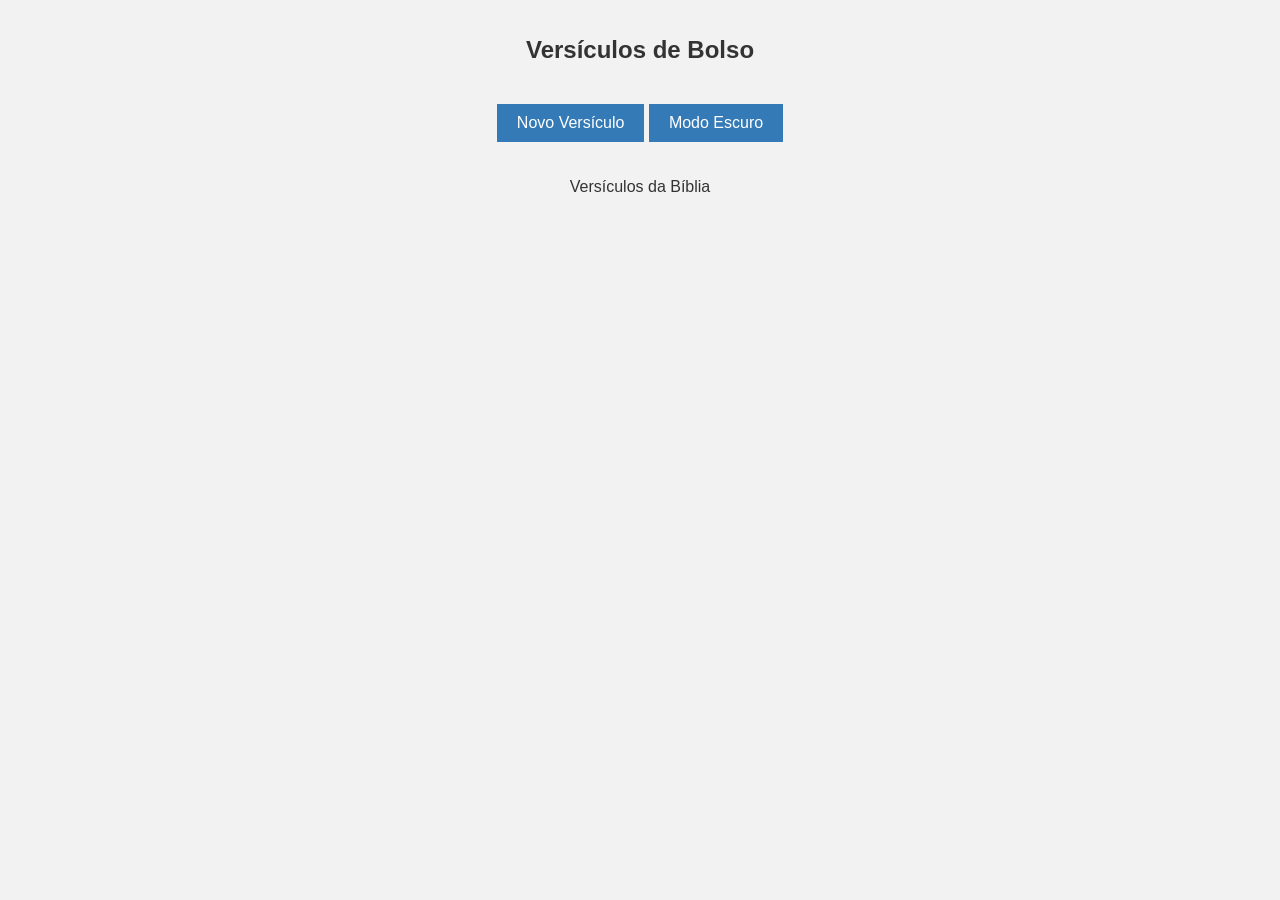
<file: index.html>
<!DOCTYPE html>
<html lang="en">
<head>
  <meta charset="UTF-8">
  <meta name="viewport" content="width=device-width, initial-scale=1.0">
  <link rel="stylesheet" href="style.css">
  <script async src="https://pagead2.googlesyndication.com/pagead/js/adsbygoogle.js?client=ca-pub-2538459973697183"crossorigin="anonymous"></script>
  <meta name="google-site-verification" content="dkE9nwOxHJ8-oMwLXR0DJrPiEOWObs7pxLVL6bA9WB0" />
  <script async src="https://pagead2.googlesyndication.com/pagead/js/adsbygoogle.js?client=ca-pub-2538459973697183"
     crossorigin="anonymous"></script>
  <title>Versículos de Bolso</title>
</head>
<body class="light-mode">
  <h1>Versículos de Bolso</h1>

  <div id="versiculo"></div>
  <div id="reference"></div>
  
  <div>
    <button onclick="someFunc()">Novo Versículo</button>
    <button onclick="toggleDarkMode()">Modo Escuro</button>
  </div>

  
  <footer>
    <p>Versículos da Bíblia</p>
  </footer>
  <script src="darkModeLocalStorage.js"></script>
  <script src="reloadPage.js"></script>
  <script src="randomVersiculo.js"></script>
  <script>
    function someFunc(){
      refreshPage();
    }
  </script>
</body>
</html>
</file>
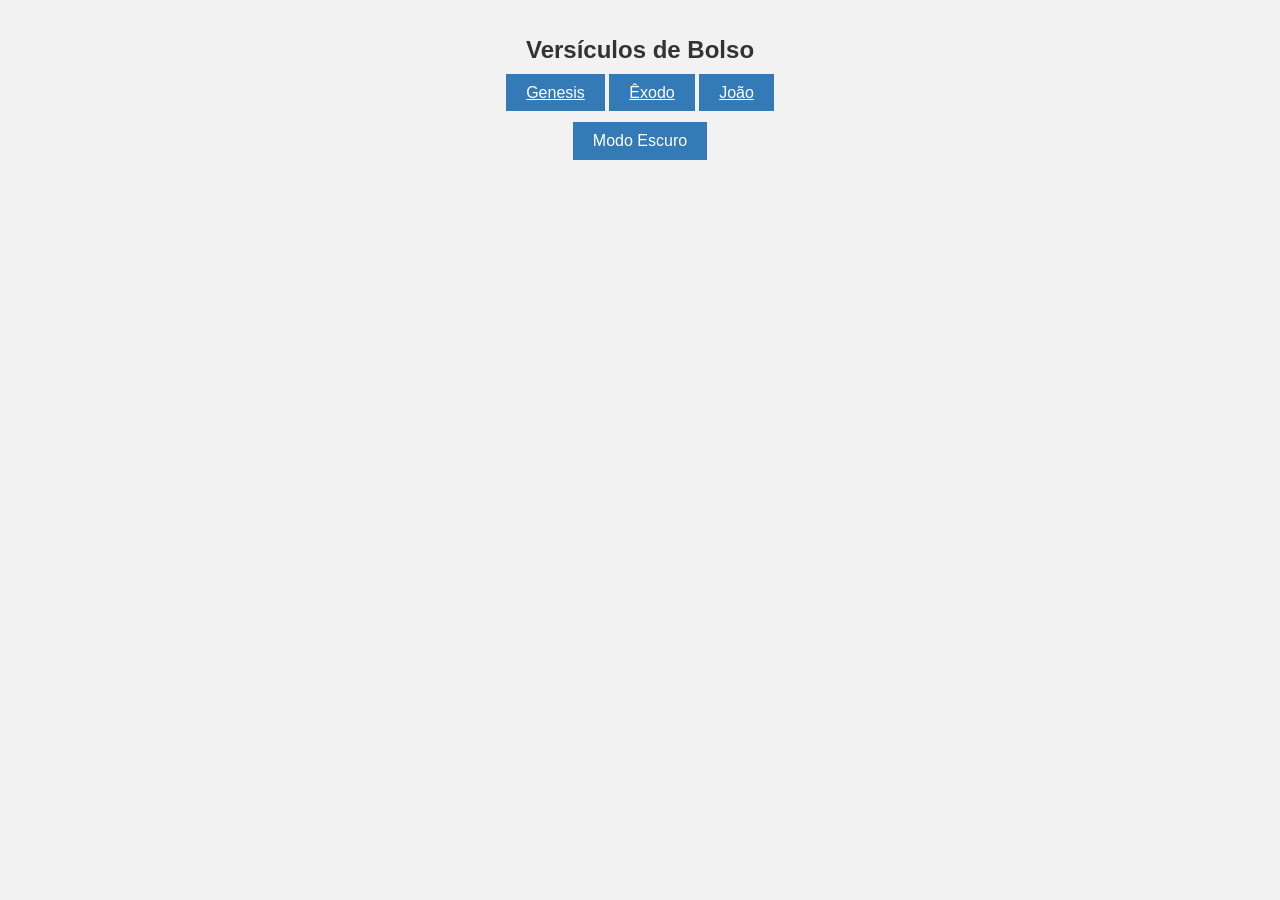
<file: docs/index.html>
<!DOCTYPE html>
<html lang="en">
<head>
  <meta charset="UTF-8">
  <meta name="viewport" content="width=device-width, initial-scale=1.0">
  <link rel="stylesheet" href="style.css">
  <title>Versículos de Bolso</title>
</head>
<body class="light-mode">
  <h1>Versículos de Bolso</h1>

  <div>
    <a href="/docs/01-geneses/geneses.html">Genesis</a>
    <a href="/docs/02-exodo/exodo.html">Êxodo</a>
    <a href="/docs/50-joao/joao.html">João</a>
  </div>
  
  <div>
    <button onclick="toggleDarkMode()">Modo Escuro</button>
  </div>

  <script src="/docs/darkModeLocalStorage.js"></script>
</body>
</html>
</file>
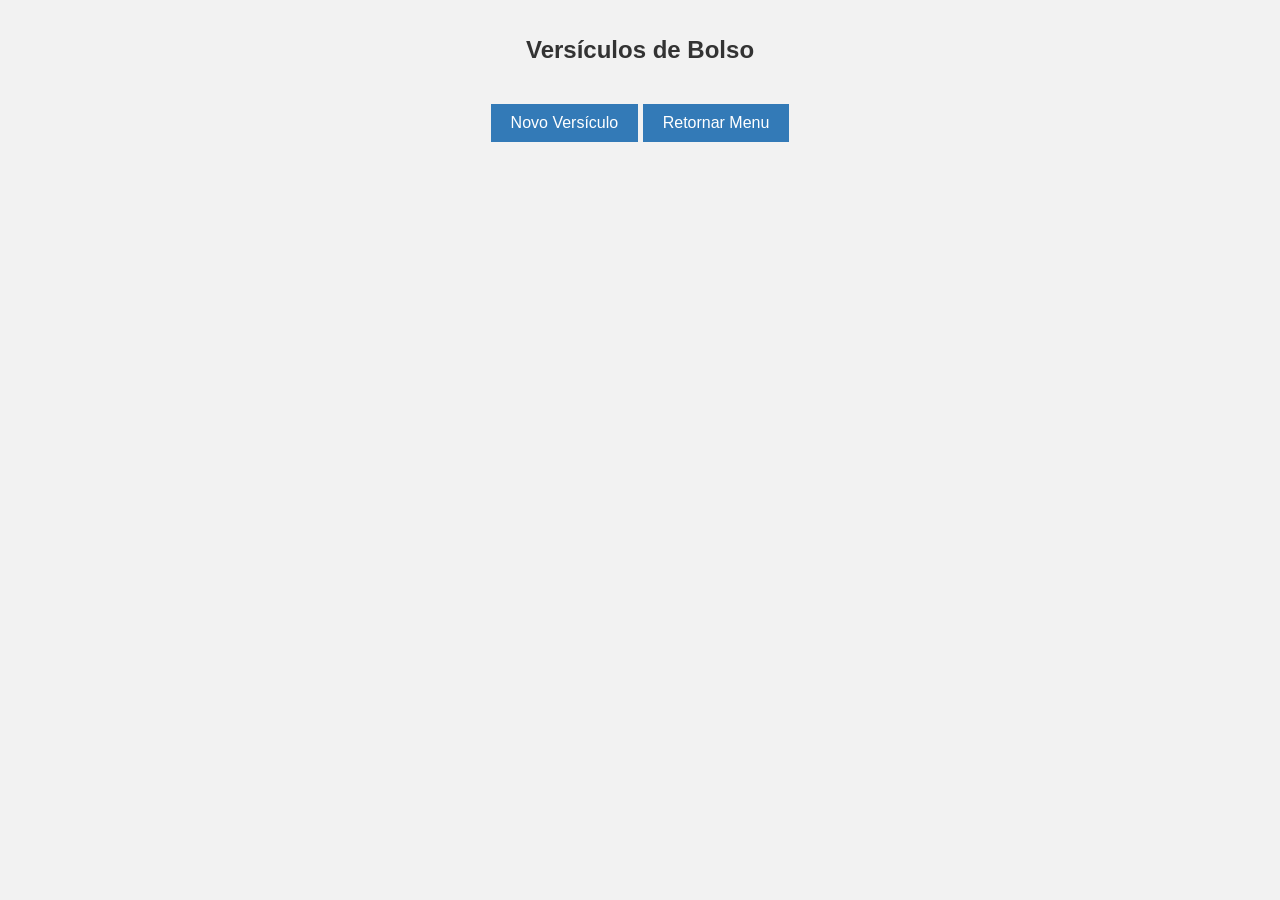
<file: 01-geneses/geneses.html>
<!DOCTYPE html>
<html lang="en">
<head>
  <meta charset="UTF-8">
  <meta name="viewport" content="width=device-width, initial-scale=1.0">
  <link rel="stylesheet" href="/style.css">
  <title>Versículos de Bolso</title>
</head>
<body class="light-mode">
  <h1>Versículos de Bolso</h1>

  <div id="versiculo"></div>
  <div id="reference"></div>

  <button onclick="refreshPage()">Novo Versículo</button>
  <button onclick="location.href='/index.html'">Retornar Menu</button>

  <script src="/reloadPage.js"></script>
  <script src="/01-geneses/gerarVersiculoGeneses.js"></script>
  <script src="/darkModeLocalStorage.js"></script>
</body>
</html>
</file>
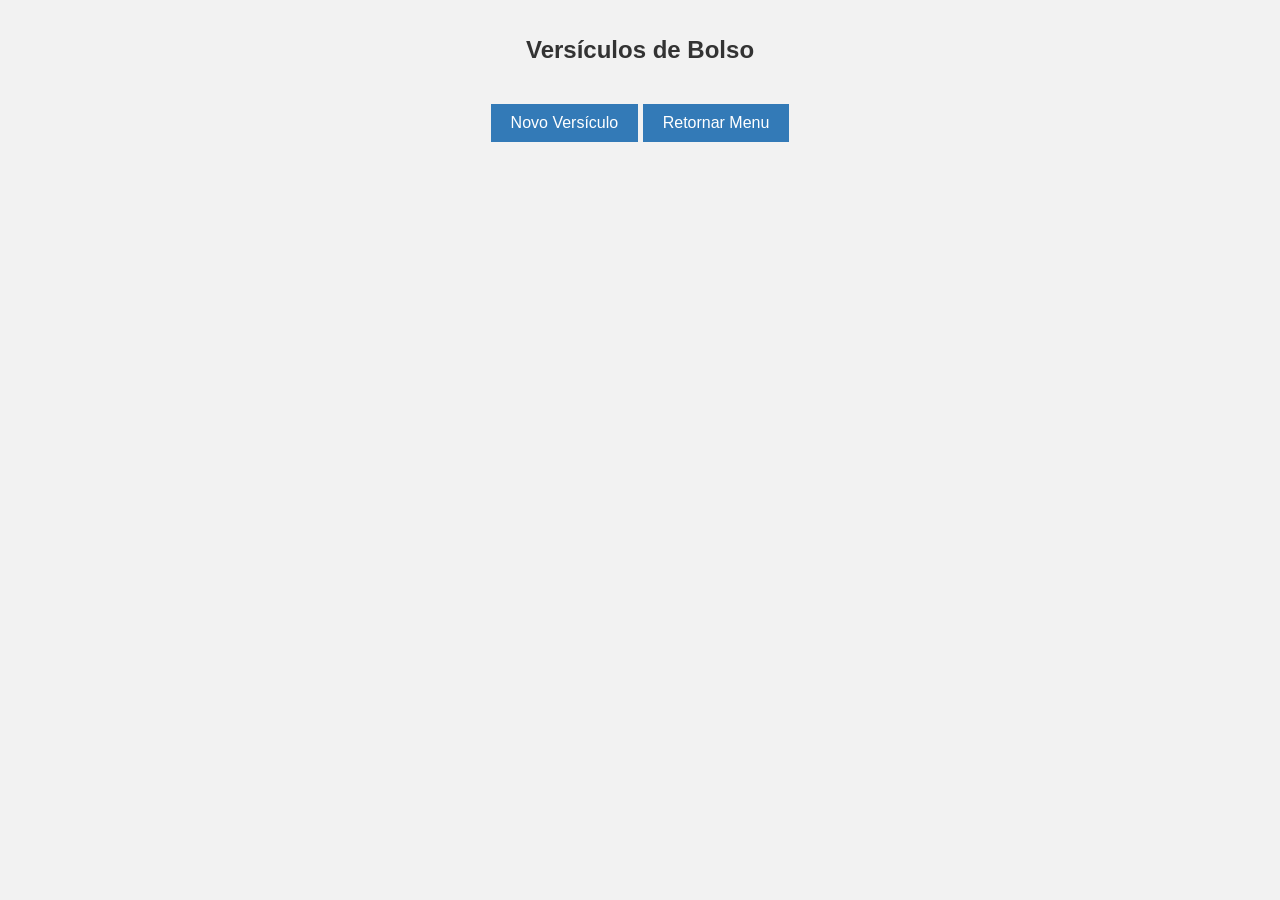
<file: 02-exodo/exodo.html>
<!DOCTYPE html>
<html lang="en">
<head>
  <meta charset="UTF-8">
  <meta name="viewport" content="width=device-width, initial-scale=1.0">
  <link rel="stylesheet" href="/style.css">
  <title>Versículos de Bolso</title>
</head>
<body class="light-mode">
  <h1>Versículos de Bolso</h1>

  <div id="versiculo"></div>
  <div id="reference"></div>

  <button onclick="refreshPage()">Novo Versículo</button>
  <button onclick="location.href='/index.html'">Retornar Menu</button>

  <script src="/reloadPage.js"></script>
  <script src="/02-exodo/gerarVersiculoExodo.js"></script>
  <script src="/darkModeLocalStorage.js"></script>
</body>
</html>
</file>
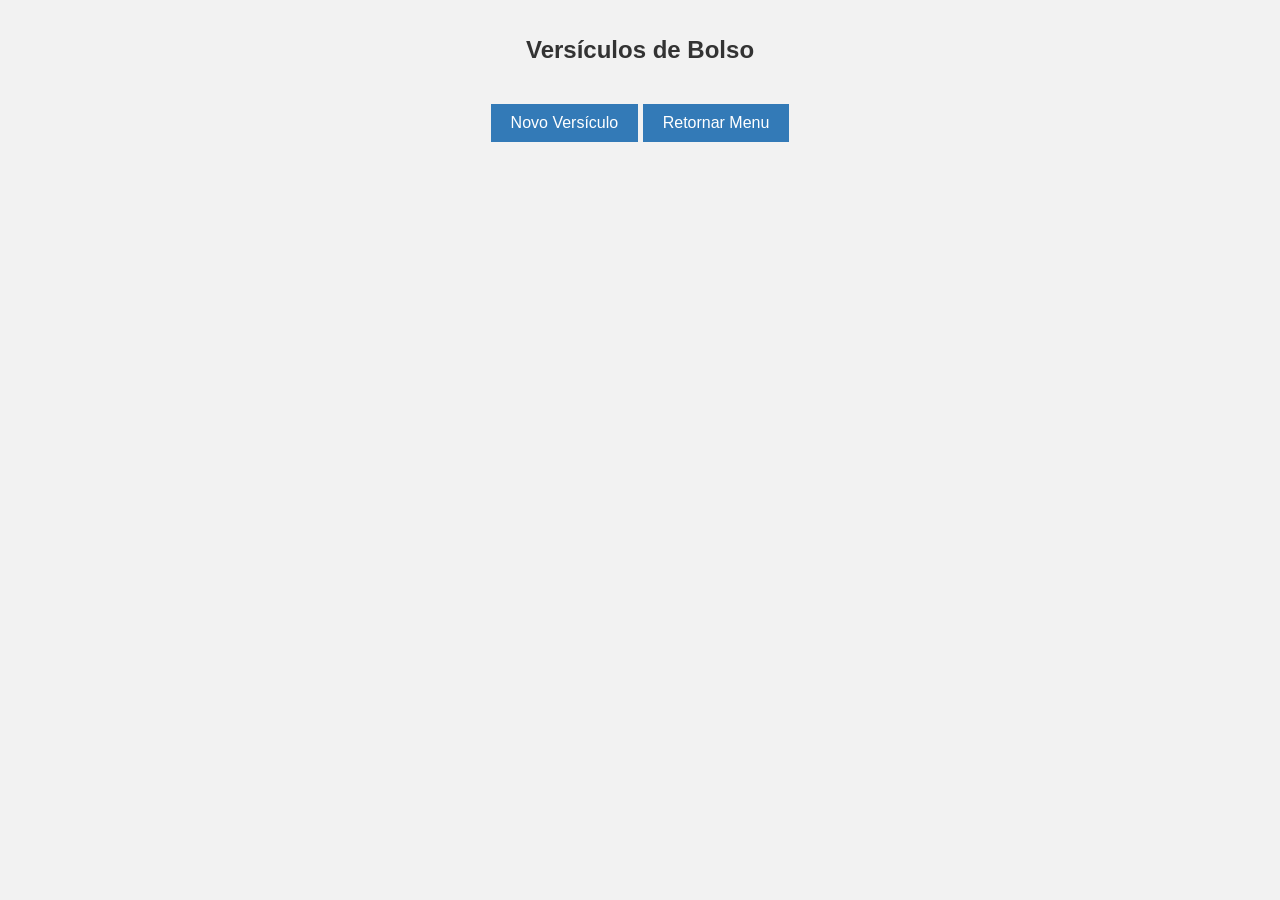
<file: 50-joao/joao.html>
<!DOCTYPE html>
<html lang="en">
<head>
  <meta charset="UTF-8">
  <meta name="viewport" content="width=device-width, initial-scale=1.0">
  <link rel="stylesheet" href="/style.css">
  <title>Versículos de Bolso</title>
</head>
<body class="light-mode">
  <h1>Versículos de Bolso</h1>

  <div id="versiculo"></div>
  <div id="reference"></div>

  <button onclick="refreshPage()">Novo Versículo</button>
  <button onclick="location.href='/index.html'">Retornar Menu</button>

  <script src="/reloadPage.js"></script>
  <script src="/50-joao/gerarVersiculoJoao.js"></script>
  <script src="/darkModeLocalStorage.js"></script>
</body>
</html>
</file>
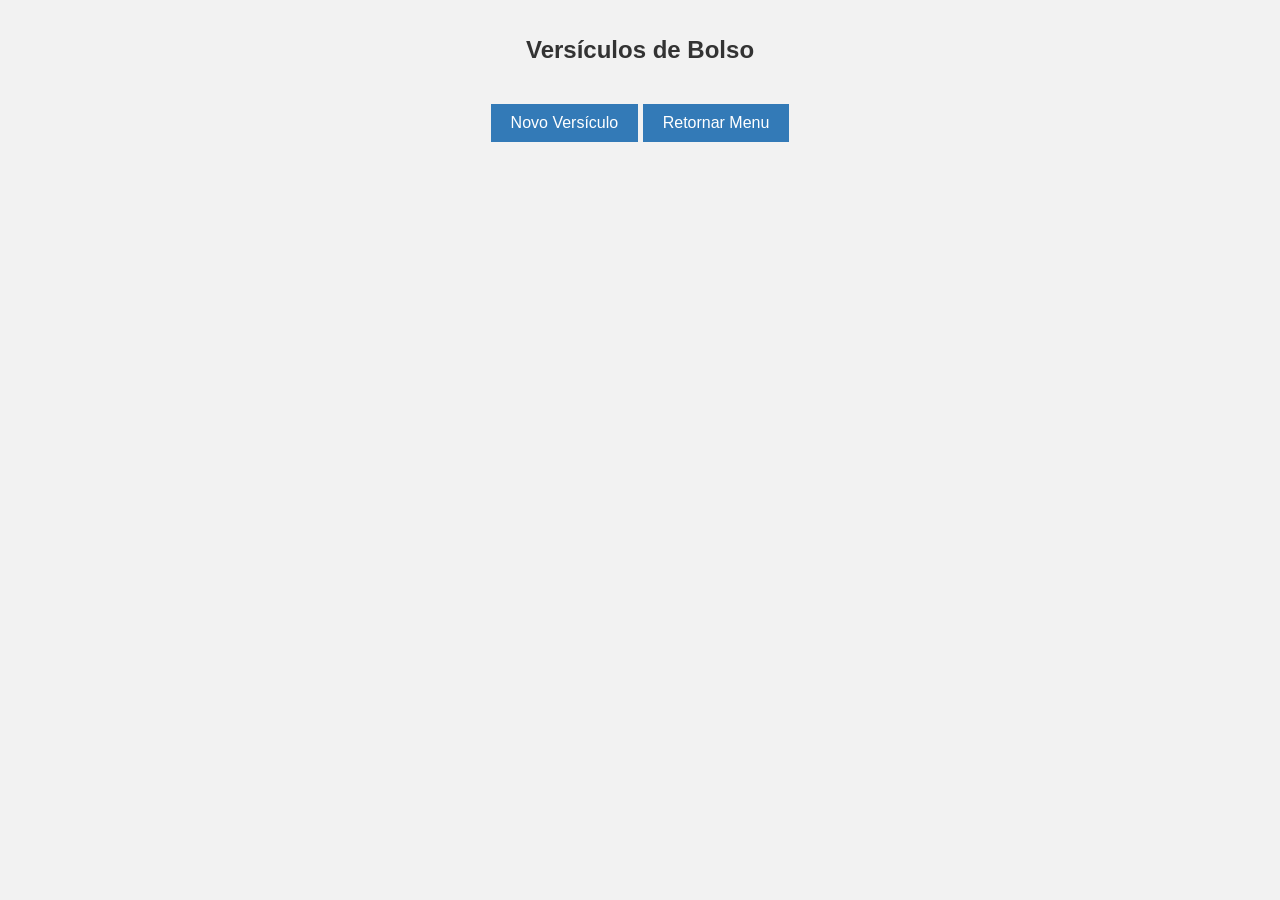
<file: docs/01-geneses/geneses.html>
<!DOCTYPE html>
<html lang="en">
<head>
  <meta charset="UTF-8">
  <meta name="viewport" content="width=device-width, initial-scale=1.0">
  <link rel="stylesheet" href="/docs/style.css">
  <title>Versículos de Bolso</title>
</head>
<body class="light-mode">
  <h1>Versículos de Bolso</h1>

  <div id="versiculo"></div>
  <div id="reference"></div>

  <button onclick="refreshPage()">Novo Versículo</button>
  <button onclick="location.href='/docs/index.html'">Retornar Menu</button>

  <script src="/docs/reloadPage.js"></script>
  <script src="/docs/01-geneses/gerarVersiculoGeneses.js"></script>
  <script src="/docs/darkModeLocalStorage.js"></script>
</body>
</html>
</file>
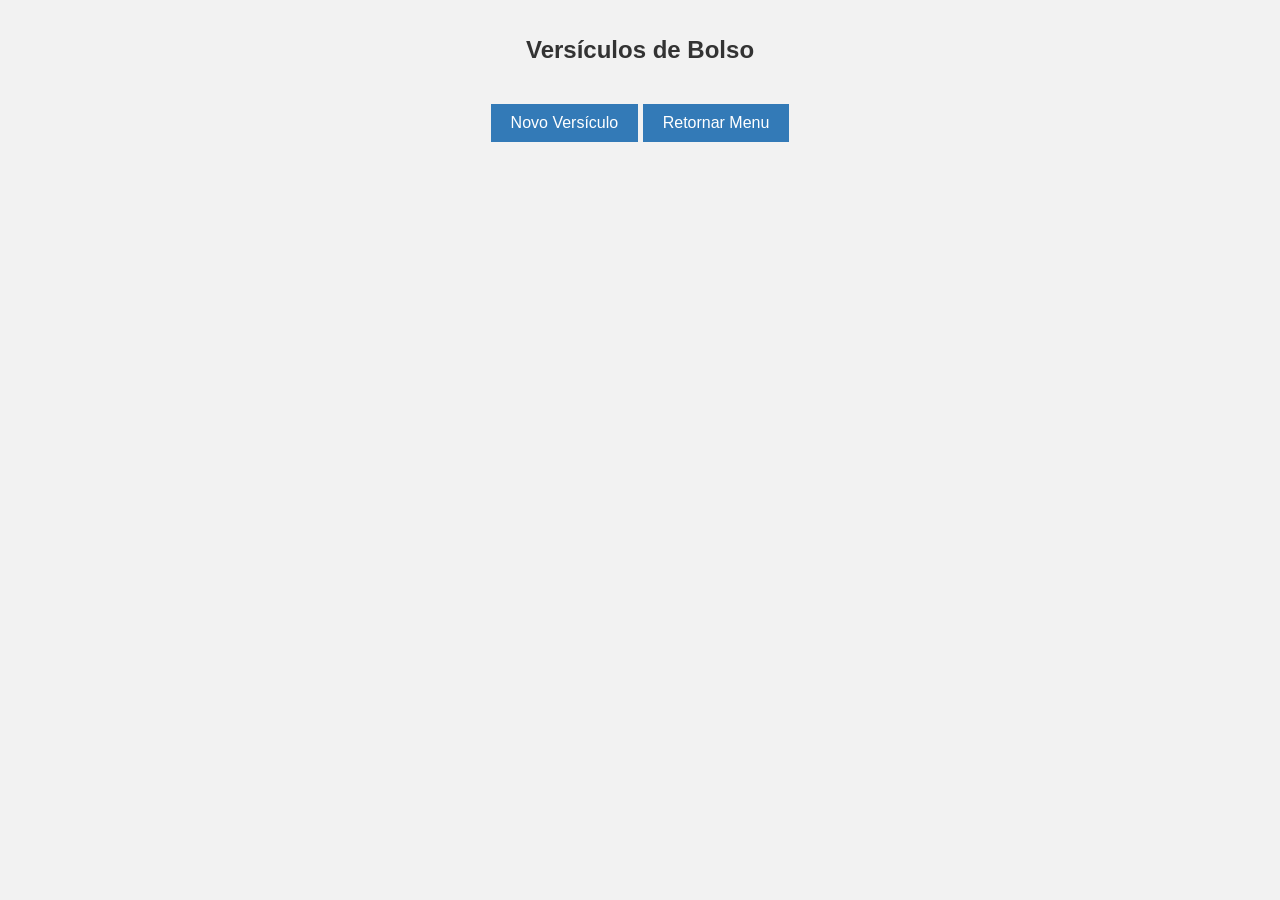
<file: docs/02-exodo/exodo.html>
<!DOCTYPE html>
<html lang="en">
<head>
  <meta charset="UTF-8">
  <meta name="viewport" content="width=device-width, initial-scale=1.0">
  <link rel="stylesheet" href="/docs/style.css">
  <title>Versículos de Bolso</title>
</head>
<body class="light-mode">
  <h1>Versículos de Bolso</h1>

  <div id="versiculo"></div>
  <div id="reference"></div>

  <button onclick="refreshPage()">Novo Versículo</button>
  <button onclick="location.href='/docs/index.html'">Retornar Menu</button>

  <script src="/docs/reloadPage.js"></script>
  <script src="/docs/02-exodo/gerarVersiculoExodo.js"></script>
  <script src="/docs/darkModeLocalStorage.js"></script>
</body>
</html>
</file>
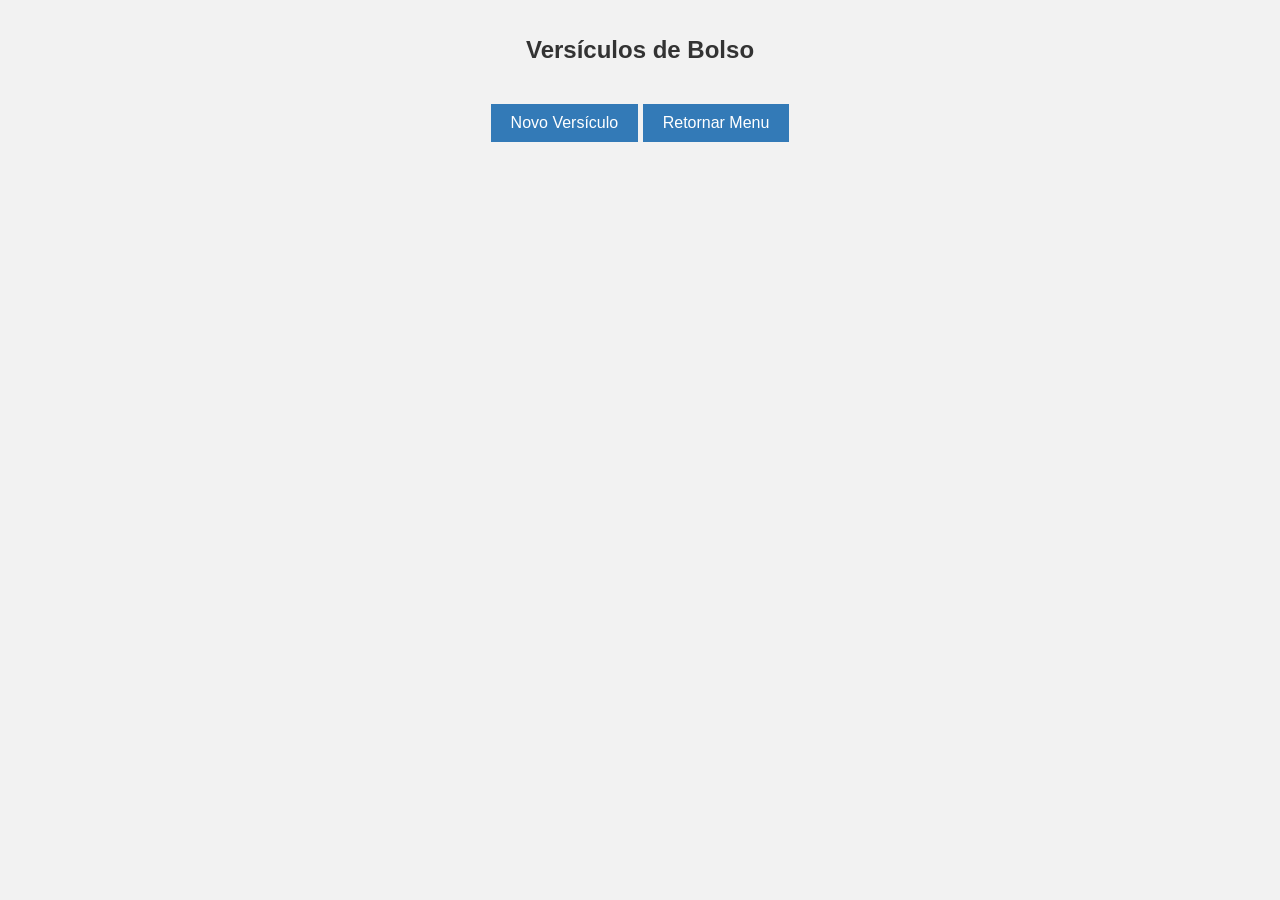
<file: docs/50-joao/joao.html>
<!DOCTYPE html>
<html lang="en">
<head>
  <meta charset="UTF-8">
  <meta name="viewport" content="width=device-width, initial-scale=1.0">
  <link rel="stylesheet" href="/docs/style.css">
  <title>Versículos de Bolso</title>
</head>
<body class="light-mode">
  <h1>Versículos de Bolso</h1>

  <div id="versiculo"></div>
  <div id="reference"></div>

  <button onclick="refreshPage()">Novo Versículo</button>
  <button onclick="location.href='/docs/index.html'">Retornar Menu</button>

  <script src="/docs/reloadPage.js"></script>
  <script src="/docs/50-joao/gerarVersiculoJoao.js"></script>
  <script src="/docs/darkModeLocalStorage.js"></script>
</body>
</html>
</file>
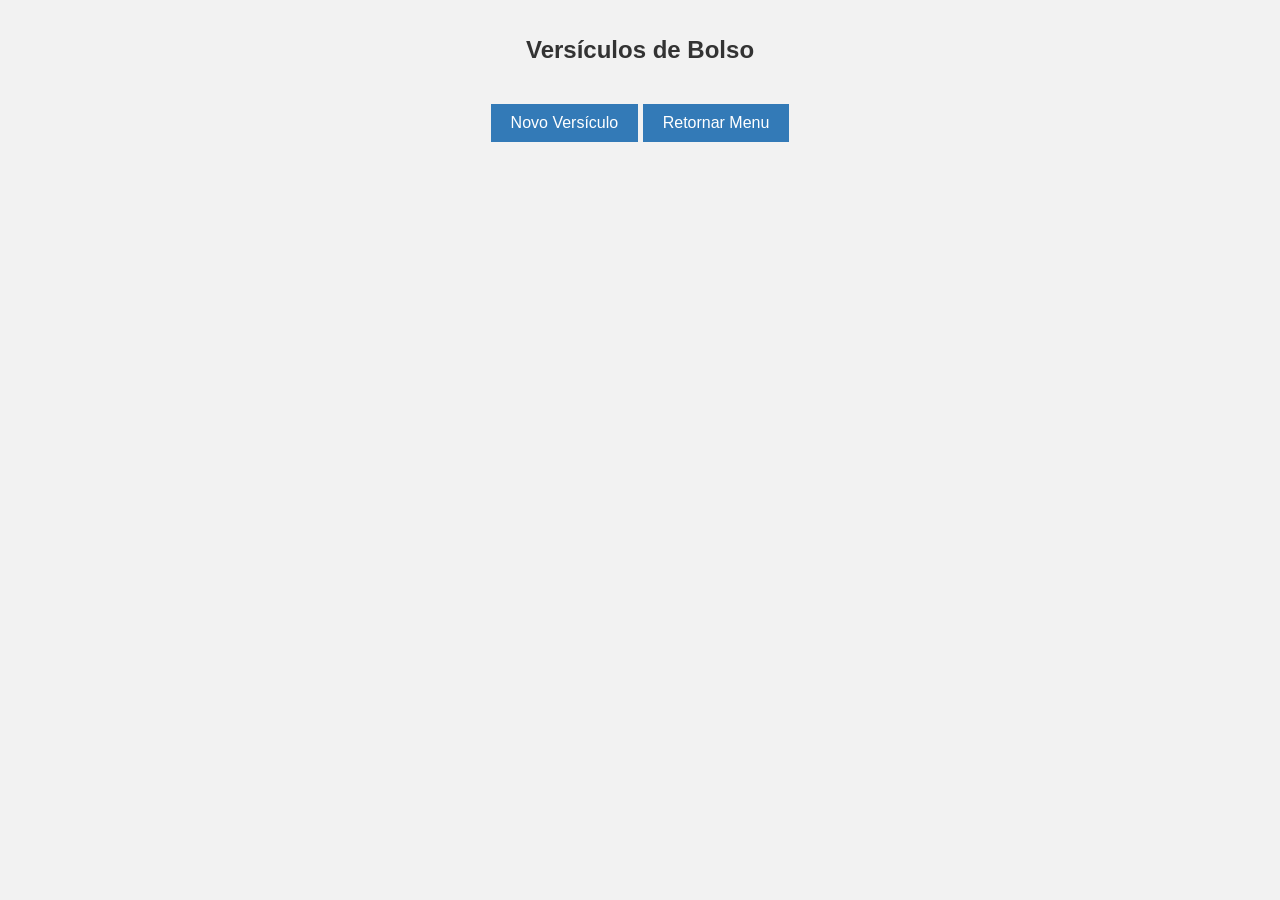
<file: src/01-geneses/geneses.html>
<!DOCTYPE html>
<html lang="en">
<head>
  <meta charset="UTF-8">
  <meta name="viewport" content="width=device-width, initial-scale=1.0">
  <link rel="stylesheet" href="/style.css">
  <title>Versículos de Bolso</title>
</head>
<body class="light-mode">
  <h1>Versículos de Bolso</h1>

  <div id="versiculo"></div>
  <div id="reference"></div>

  <button onclick="refreshPage()">Novo Versículo</button>
  <button onclick="location.href='/index.html'">Retornar Menu</button>

  <script src="/src/reloadPage.js"></script>
  <script src="/src/01-geneses/gerarVersiculoGeneses.js"></script>
  <script src="/src/darkModeLocalStorage.js"></script>
</body>
</html>
</file>
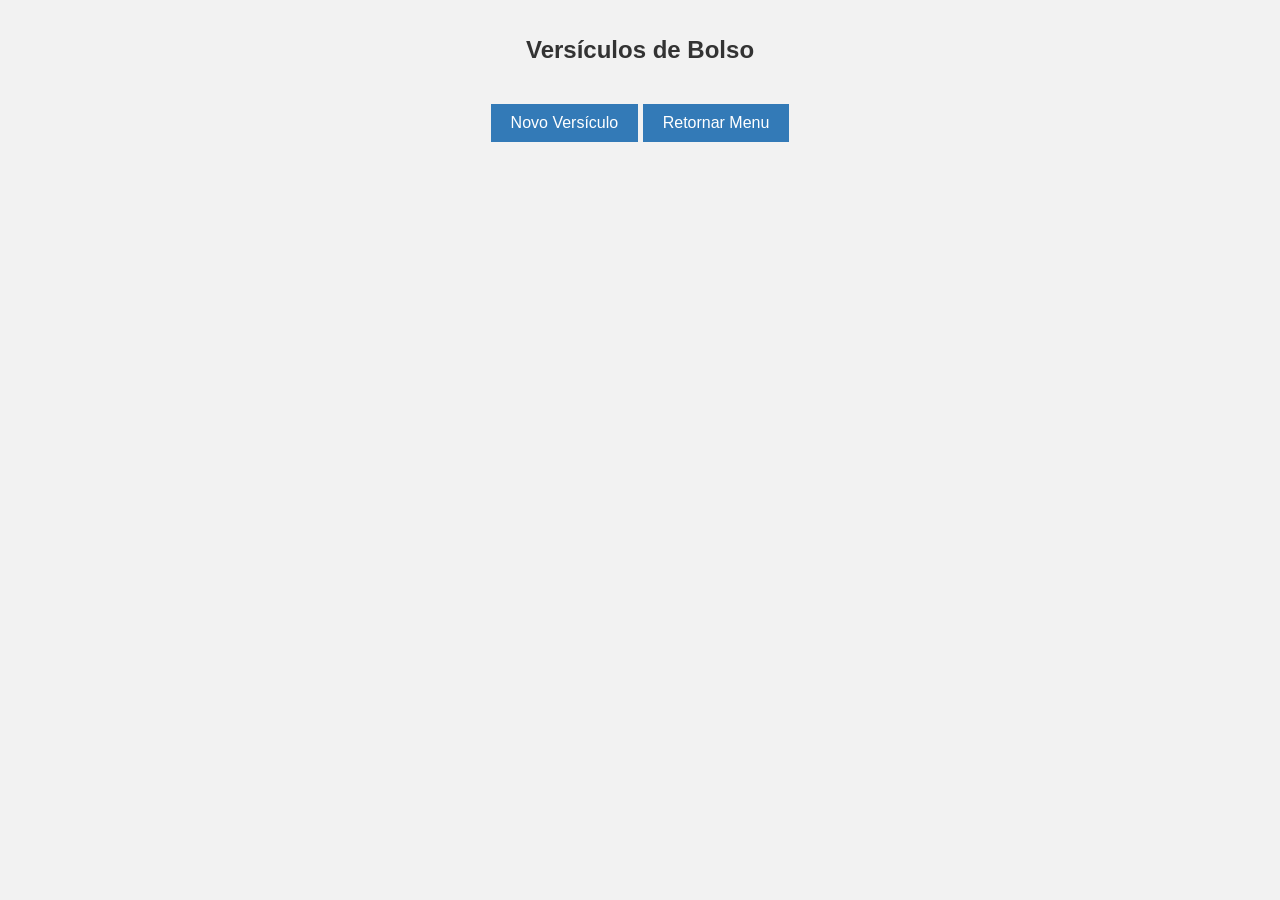
<file: src/02-exodo/exodo.html>
<!DOCTYPE html>
<html lang="en">
<head>
  <meta charset="UTF-8">
  <meta name="viewport" content="width=device-width, initial-scale=1.0">
  <link rel="stylesheet" href="/style.css">
  <title>Versículos de Bolso</title>
</head>
<body class="light-mode">
  <h1>Versículos de Bolso</h1>

  <div id="versiculo"></div>
  <div id="reference"></div>

  <button onclick="refreshPage()">Novo Versículo</button>
  <button onclick="location.href='/index.html'">Retornar Menu</button>

  <script src="/src/reloadPage.js"></script>
  <script src="/src/02-exodo/gerarVersiculoExodo.js"></script>
  <script src="/src/darkModeLocalStorage.js"></script>
</body>
</html>
</file>
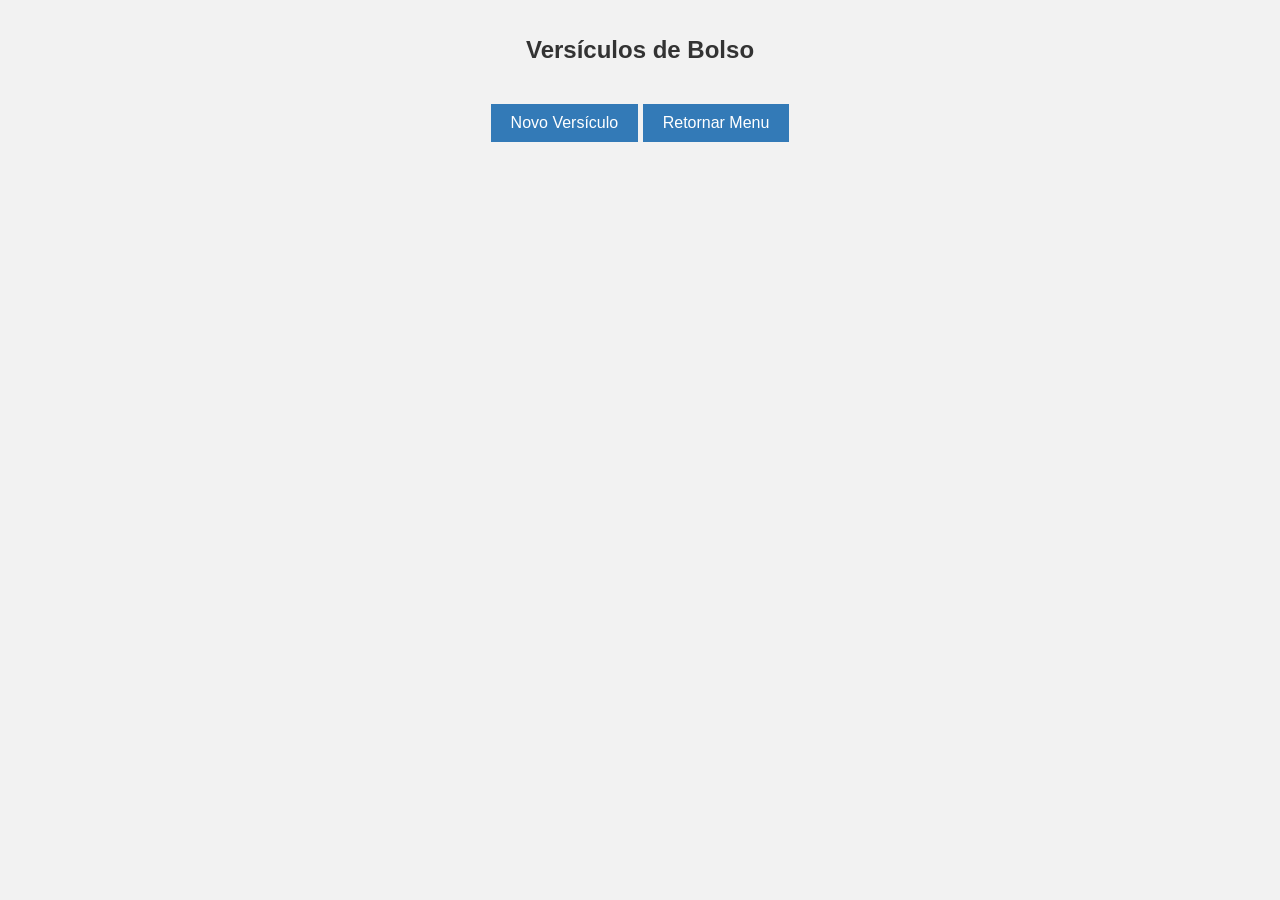
<file: src/50-joao/joao.html>
<!DOCTYPE html>
<html lang="en">
<head>
  <meta charset="UTF-8">
  <meta name="viewport" content="width=device-width, initial-scale=1.0">
  <link rel="stylesheet" href="/style.css">
  <title>Versículos de Bolso</title>
</head>
<body class="light-mode">
  <h1>Versículos de Bolso</h1>

  <div id="versiculo"></div>
  <div id="reference"></div>

  <button onclick="refreshPage()">Novo Versículo</button>
  <button onclick="location.href='/index.html'">Retornar Menu</button>

  <script src="/src/reloadPage.js"></script>
  <script src="/src/50-joao/gerarVersiculoJoao.js"></script>
  <script src="/src/darkModeLocalStorage.js"></script>
</body>
</html>
</file>
<file: style.css>
/* Estilos CSS para o modo light (claro) */
body.light-mode {
    background-color: #f2f2f2;
    color: #333;
  }

  /* Estilos CSS para o modo dark (escuro) */
  body.dark-mode {
    background-color: #333;
    color: #fff;
  }

  /* Estilos CSS compartilhados */
  body {
    font-family: Arial, sans-serif;
    padding: 20px;
    max-width: 600px;
    margin: 0 auto;
    text-align: center;
  }

  h1 {
    font-size: 24px;
    margin-bottom: 20px;
  }

  #versiculo {
    font-size: 18px;
    margin-bottom: 10px;
  }

  #reference {
    font-style: italic;
    margin-bottom: 20px;
  }

  button {
    background-color: #337ab7;
    color: #fff;
    border: none;
    padding: 10px 20px;
    font-size: 16px;
    cursor: pointer;
    margin-top: 20px;
  }

  button:hover {
    background-color: #286090;
  }

  a{
    background-color: #337ab7;
    color: #fff;
    border: none;
    padding: 10px 20px;
    font-size: 16px;
    cursor: pointer;
    display: inline-block;
    margin-top: 10px;
  }

  a:hover {
    background-color: #286090;
  }

  footer {
    padding: 20px;
    text-align: center;
  }
</file>
<file: docs/style.css>
/* Estilos CSS para o modo light (claro) */
body.light-mode {
    background-color: #f2f2f2;
    color: #333;
  }

  /* Estilos CSS para o modo dark (escuro) */
  body.dark-mode {
    background-color: #333;
    color: #fff;
  }

  /* Estilos CSS compartilhados */
  body {
    font-family: Arial, sans-serif;
    padding: 20px;
    max-width: 600px;
    margin: 0 auto;
    text-align: center;
  }

  h1 {
    font-size: 24px;
    margin-bottom: 20px;
  }

  #versiculo {
    font-size: 18px;
    margin-bottom: 10px;
  }

  #reference {
    font-style: italic;
    margin-bottom: 20px;
  }

  button {
    background-color: #337ab7;
    color: #fff;
    border: none;
    padding: 10px 20px;
    font-size: 16px;
    cursor: pointer;
    margin-top: 20px;
  }

  button:hover {
    background-color: #286090;
  }

  a{
    background-color: #337ab7;
    color: #fff;
    border: none;
    padding: 10px 20px;
    font-size: 16px;
    cursor: pointer;
  }

  a:hover {
    background-color: #286090;
  }
</file>
